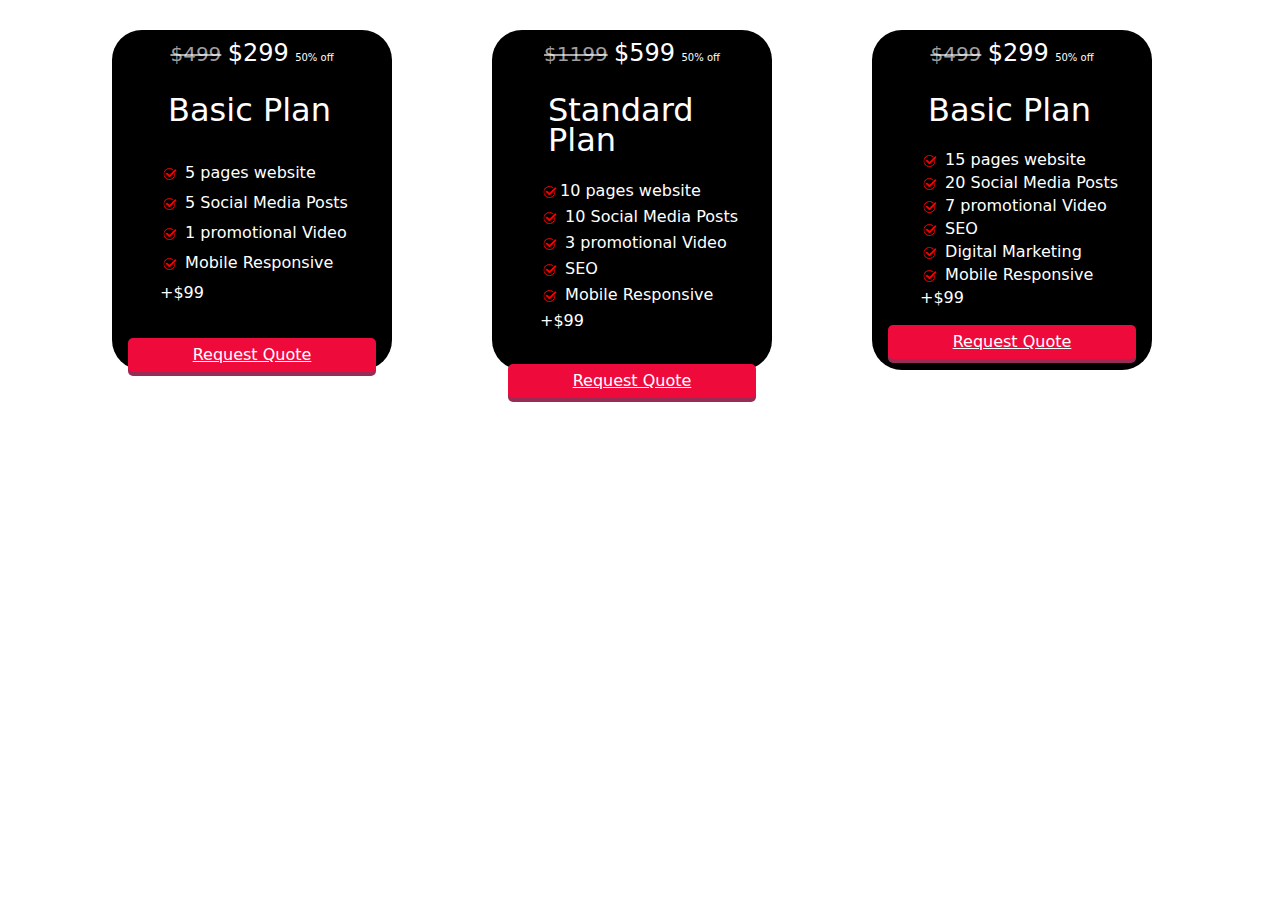
<file: card.html>
<!DOCTYPE html>
<html lang="en">
  <head>
    <meta charset="UTF-8">
    <meta name="viewport" content="width=device-width, initial-scale=1.0">
    <title>Document</title>
    <link rel="stylesheet" href="assets/css/bootstrap.css">

    <style>
        .PromotionPriceCard{
          margin-left: 100px;
          margin-top: 30px;
            width: 280px;
            height: 340px;
            background-color: black;
            border-radius: 30px;
        }
        .PromotionPriceCard h2, li{
            color: white;
            line-height: 30px;
        }
        .PromotionPriceCard .Price .offPrice{
            color: white;
            font-size: x-large;
        }
        .PromotionPriceCard .Price .offPercentage{
            color: white;
            font-size: x-small;
        }
        .PromotionPriceCard .Price .totalPrice{
            text-decoration: line-through;
            color: rgba(255, 255, 255, 0.635);
        }
        .PromotionPriceCard .Price p{
            text-align: center;
            padding-top: 5px;
            font-size: 20px;
        }
        .PromotionPriceCard .card-header{
            margin-left: 40px;
        }


        
.PromotionPriceCard .CustomBtn{
  position: relative;
  background-color: rgb(238, 11, 60);
  border-radius: 5px;
  box-shadow: rgb(152, 44, 84) 0px 4px 0px 0px;
  padding: 5px 10px 5px 10px;
  background-repeat: no-repeat;
  cursor: pointer;
  box-sizing: border-box;
  color: #fff;
  border: none;
  transition: all 0.3s ease-in-out;
  z-index: 1;
  overflow: hidden;
  display: block;
  text-align: center;
  margin-top: 30px;
}

.PromotionPriceCard .CustomBtn::before {
  content: "";
  background-color: rgb(248, 50, 93);
  width: 0;
  height: 100%;
  position: absolute;
  top: 0;
  left: 0;
  z-index: -1;
  transition: width 700ms ease-in-out;
  display: inline-block;
}

.PromotionPriceCard .CustomBtn:hover::before {
  width: 100%;
}
.PromotionPriceCard ul{
  list-style: none;
}
.PromotionPriceCard2 .card-header{
              margin-bottom: 0px;
            }
.PromotionPriceCard2 .card-body{
              padding-top: 6px;
            }
.PromotionPriceCard2 .card-body li{
              line-height: 26px;
            }
.PromotionPriceCard3 .card-header{
              margin-bottom: 0px;
            }
.PromotionPriceCard3 .card-body{
              padding-top: 6px;
            }
.PromotionPriceCard3 .card-body li{
              line-height: 23px;
            }
.PromotionPriceCard3 .card-body .CustomBtn{
              margin-top: 5px;
            }
    </style>
  </head>
  <body>
    <div class="container-fluid">
      <div class="d-flex flex-column">
        <div style="display: flex; flex-wrap: wrap; ">
          <div class="col-md-4  PromotionPriceCard">
            <div class="Price">
              <p><span class="totalPrice">$499</span> <span
                  class="offPrice">$299</span> <span class="offPercentage">50%
                  off</span></p>
            </div>
            <div class="card-header">
              <h2>Basic Plan</h2>
            </div>
            <div class="card-body">
              <ul>
                <li> <img src="assets/img/check.png" alt width="20px"> 5 pages
                  website</li>
                <li> <img src="assets/img/check.png" alt width="20px"> 5 Social
                  Media Posts</li>
                <li> <img src="assets/img/check.png" alt width="20px"> 1
                  promotional Video</li>
                <li> <img src="assets/img/check.png" alt width="20px"> Mobile
                  Responsive +$99</li>
              </ul>
              <a href="#" class="CustomBtn">Request Quote</a>
            </div>
          </div>

          <style>
            
          </style>

          <div class=" col-md-4 PromotionPriceCard PromotionPriceCard2">
            <div class="Price">
              <p><span class="totalPrice">$1199</span> <span
                  class="offPrice">$599</span> <span class="offPercentage">50%
                  off</span></p>
            </div>
            <div class="card-header">
              <h2>Standard Plan</h2>
            </div>
            <div class="card-body">
              <ul>
                <li> <img src="assets/img/check.png" alt width="20px">10 pages
                  website</li>
                <li> <img src="assets/img/check.png" alt width="20px"> 10
                  Social Media Posts</li>
                <li> <img src="assets/img/check.png" alt width="20px"> 3
                  promotional Video</li>

                <li> <img src="assets/img/check.png" alt width="20px"> SEO</li>
                <li> <img src="assets/img/check.png" alt width="20px"> Mobile
                  Responsive +$99</li>
              </ul>
              <a href="#" class="CustomBtn">Request Quote</a>
            </div>
          </div>

          <style>
          
        </style>

          <div class="col-md-4  PromotionPriceCard PromotionPriceCard3">
            <div class="Price">
              <p><span class="totalPrice">$499</span> <span
                  class="offPrice">$299</span> <span
                  class="offPercentage">50% off</span></p>
            </div>
            <div class="card-header">
              <h2>Basic Plan</h2>
            </div>
            <div class="card-body">
              <ul>
                <li> <img src="assets/img/check.png" alt width="20px"> 15
                  pages website</li>
                <li> <img src="assets/img/check.png" alt width="20px"> 20
                  Social Media Posts</li>
                <li> <img src="assets/img/check.png" alt width="20px"> 7
                  promotional Video</li>
                <li> <img src="assets/img/check.png" alt width="20px"> SEO</li>
                <li> <img src="assets/img/check.png" alt width="20px"> Digital
                  Marketing</li>
                <li> <img src="assets/img/check.png" alt width="20px"> Mobile
                  Responsive +$99</li>

              </ul>
              <a href="#" class="CustomBtn">Request Quote</a>
            </div>
          </div>

        </body>
      </html>
</file>
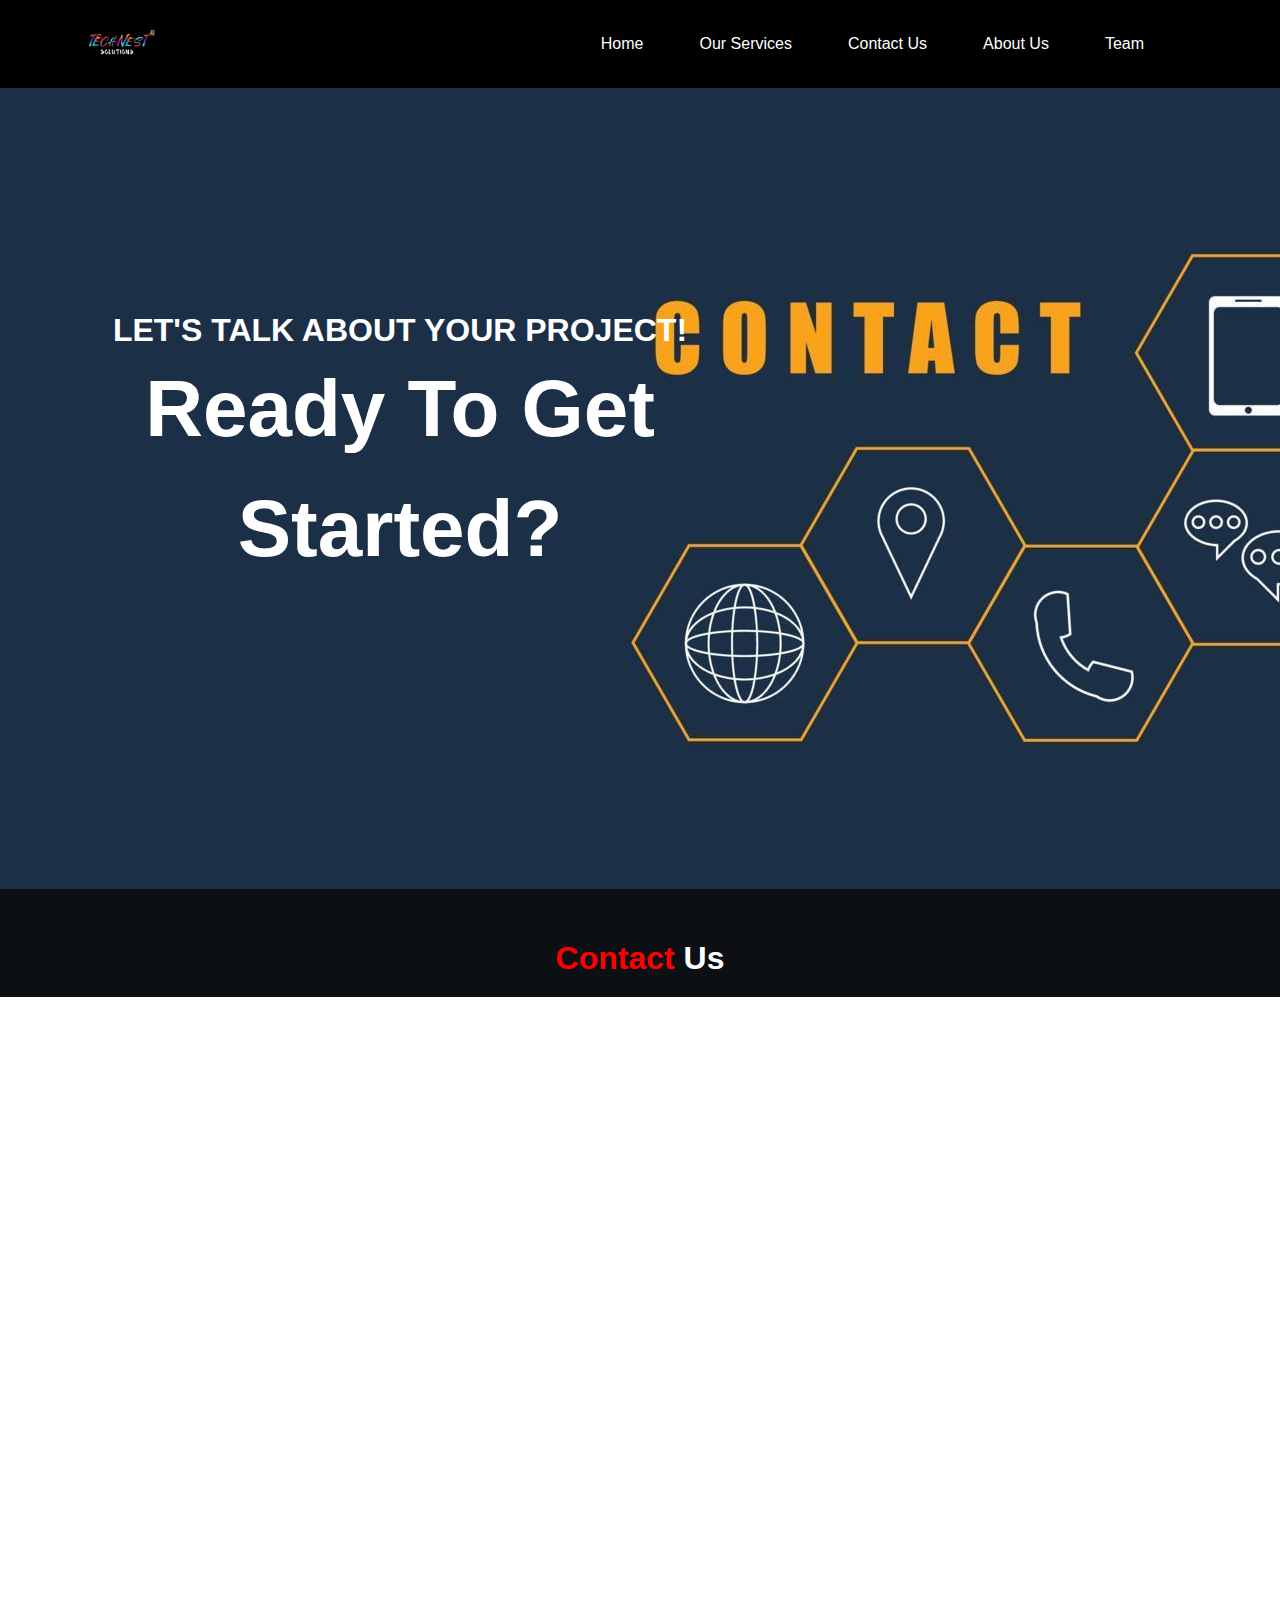
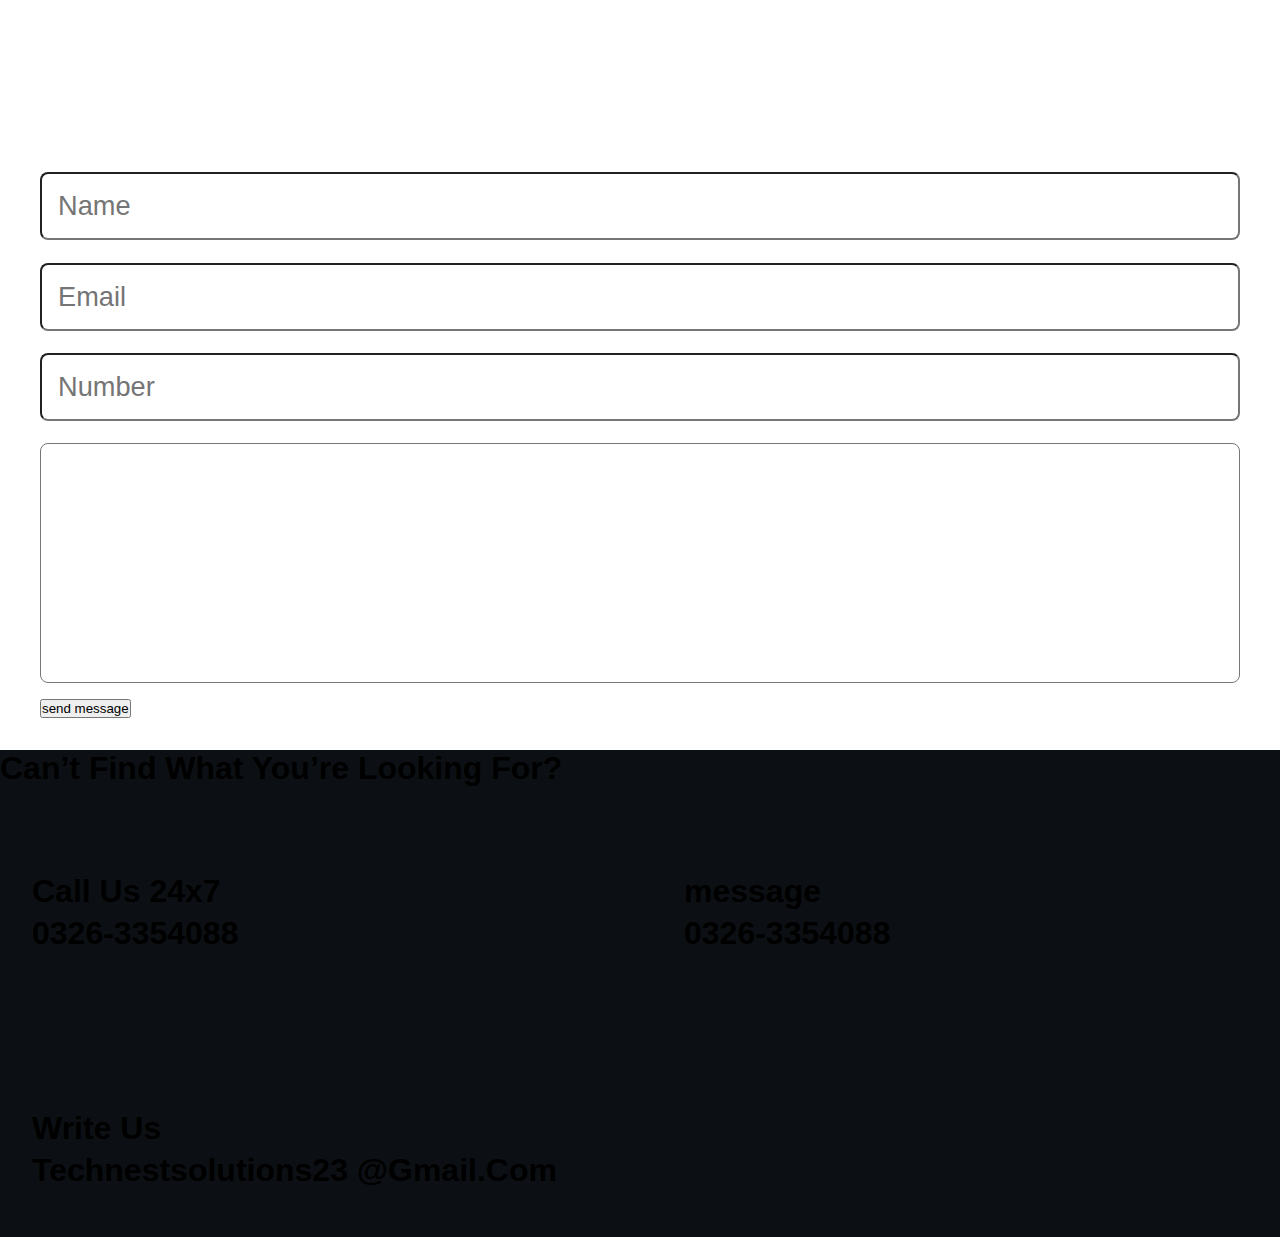
<file: new.html>
<!DOCTYPE html>
<html lang="en">
  <head>
    <meta charset="UTF-8" />
    <meta name="viewport" content="width=device-width, initial-scale=1.0" />
    <title>contact-us</title>
    <!-- <link rel="stylesheet" href="assets/css/bootstrap.css" /> -->
    <link rel="stylesheet" href="assets/css/home.css" />
    <link rel="stylesheet" href="new.css" />
  </head>
  <body>
    <header class="header" id="header">
      <nav class="nav container">
        <a href="index.html" class="nav__logo"
          ><img src="assets/img/logoFooter.png" width="80" alt="logo"
        /></a>
        <!-- <a href="index.html" class="nav__logo">Logo</a> -->

        <div class="nav__menu" id="nav-menu">
          <ul class="nav__list">
            <li class="nav__item">
              <a href="index.html" class="nav__link">
                <span>Home</span>
              </a>
            </li>

            <li class="nav__item">
              <a href="services.html" class="nav__link">
                <span>Our Services</span>
              </a>
            </li>

            <li class="nav__item">
              <a href="contact-us.html" class="nav__link">
                <span>Contact Us</span>
              </a>
            </li>

            <li class="nav__item">
              <a href="about.html" class="nav__link">
                <span>About Us</span>
              </a>
            </li>

            <li class="nav__item">
              <a href="team.html" class="nav__link">
                <span>Team</span>
              </a>
            </li>
          </ul>

          <div class="nav__close" id="nav-close">
            <i class="ri-close-large-line"></i>
          </div>

          <div class="nav__social">
            <a
              href="https://www.linkedin.com/"
              target="_blank"
              class="nav__social-link"
            >
              <i class="ri-linkedin-box-line"></i>
            </a>
          </div>
        </div>

        <div class="nav__toggle" id="nav-toggle">
          <i class="ri-menu-line"></i>
        </div>
      </nav>
    </header>

    <!-- home section start -->

    <style></style>
    <section class="home" id="home">
      <div class="content">
        <h3>LET'S TALK ABOUT YOUR PROJECT!</h3>
        <span>Ready To Get Started?</span>
      </div>
    </section>

    <section class="contact" id="contact">
      <h1 class="heading"><span>Contact </span>Us</h1>
      <div class="contact-data">
        <form action="">
          <input type="text" placeholder="Name" class="box" />
          <input type="email" placeholder="Email" class="box" />
          <input type="tel" placeholder="Number" class="box" />
          <textarea
            name=""
            class="box"
            placeholder="message"
            id=""
            cols="30"
            rows="10"
          >
          </textarea>

          <input type="submit" value="send message" class="btn" />
        </form>

        <div class="map">
          <iframe
            src="https://www.google.com/maps/embed?pb=!1m14!1m12!1m3!1d57684.240773111596!2d68.3474944!3d25.362432!2m3!1f0!2f0!3f0!3m2!1i1024!2i768!4f13.1!5e0!3m2!1sen!2s!4v1717288966198!5m2!1sen!2s"
            allowfullscreen=""
            loading="lazy"
            referrerpolicy="no-referrer-when-downgrade"
          ></iframe>
        </div>
      </div>
    </section>

    <section class="review" id="review">
      <h1 class="heading">Can’t Find What You’re <span>Looking </span>For?</h1>

      <div class="box-container">
        <div class="box">
          <div class="icons">
            <i class="fa-solid fa-phone-volume"></i>
          </div>
          <p>Call Us 24x7</p>

          <div class="user">
            <div class="user-info">
              <h3>0326-3354088</h3>
            </div>
          </div>
        </div>

        <div class="box">
          <div class="icons">
            <i class="fa-solid fa-message"></i>
          </div>
          <p>message</p>

          <div class="user">
            <div class="user-info">
              <h3>0326-3354088</h3>
            </div>
          </div>
        </div>

        <div class="box">
          <div class="icons">
            <i class="fa-solid fa-envelope"></i>
          </div>
          <p>Write Us</p>

          <div class="user">
            <div class="user-info">
              <h3>Technestsolutions23 @Gmail.Com</h3>
            </div>
          </div>
        </div>
      </div>
    </section>
  </body>
</html>
</file>
<file: assets/css/home.css>
* {
  margin: 0;
  padding: 0;
  box-sizing: border-box;
}

/*=============== GOOGLE FONTS ===============*/
@import url("https://fonts.googleapis.com/css2?family=Montserrat+Alternates:wght@400;500&display=swap");

/*=============== VARIABLES CSS ===============*/
:root {
  --header-height: 3.5rem;

  /*========== Colors ==========*/
  /*Color mode HSL(hue, saturation, lightness)*/
  --white-color: hsl(0, 0%, 100%);
  --black-color: hsl(0, 0%, 0%);
  --back-color: #0C1014;
  --btn-background: #FF2759;

  /*========== Font and typography ==========*/
  /*.5rem = 8px | 1rem = 16px ...*/
  --body-font: "Montserrat Alternates", sans-serif;
  --h1-font-size: 1.5rem;
  --normal-font-size: .938rem;

  /*========== Font weight ==========*/
  --font-regular: 400;
  --font-medium: 500;

  /*========== z index ==========*/
  --z-tooltip: 10;
  --z-fixed: 100;
}

/*========== Responsive typography ==========*/
@media screen and (min-width: 1150px) {
  :root {
      --normal-font-size: 1rem;
  }
}

/*=============== BASE ===============*/
* {
  box-sizing: border-box;
  padding: 0;
  margin: 0;
}

html {
  scroll-behavior: smooth;
}

body {
  font-family: var(--body-font);
  font-size: var(--normal-font-size);
  background-color: var(--back-color);
}

ul {
  list-style: none;
}

a {
  text-decoration: none;
}

/*=============== REUSABLE CSS CLASSES ===============*/
.container {
  max-width: 1120px;
  margin-inline: 1.5rem;
}

/*=============== HEADER & NAV ===============*/
.header {
  position: fixed;
  width: 100%;
  top: 0;
  left: 0;
  background-color: var(--black-color);
  z-index: var(--z-fixed);
}

.nav {
  position: relative;
  height: var(--header-height);
  display: flex;
  justify-content: space-between;
  align-items: center;
}

.nav__logo {
  color: var(--white-color);
  font-weight: var(--font-medium);
}

.nav__close,
.nav__toggle {
  display: flex;
  color: var(--white-color);
  font-size: 1.5rem;
  cursor: pointer;
}

/* Navigation for mobile devices */
@media screen and (max-width: 1150px) {
  .nav__menu {
      position: fixed;
      left: -100%;
      top: 0;
      background-color: var(--black-color);
      width: 100%;
      height: 100%;
      padding: 6rem 3.5rem 4.5rem;
      display: flex;
      flex-direction: column;
      justify-content: space-between;
      transition: left .4s;
  }

  .nav__item {
      transform: translateX(-150px);
      visibility: hidden;
      transition: transform .4s ease-out, visibility .4s;
  }

  .nav__item:nth-child(1) {
      transition-delay: .1s;
  }

  .nav__item:nth-child(2) {
      transition-delay: .2s;
  }

  .nav__item:nth-child(3) {
      transition-delay: .3s;
  }

  .nav__item:nth-child(4) {
      transition-delay: .4s;
  }

  .nav__item:nth-child(5) {
      transition-delay: .5s;
  }
}

.nav__list,
.nav__social {
  display: flex;
}

.nav__list {
  flex-direction: column;
  row-gap: 3rem;
}

.nav__link {
  position: relative;
  color: var(--white-color);
  font-size: var(--h1-font-size);
  font-weight: var(--font-medium);
  display: inline-flex;
  align-items: center;
  transition: opacity .4s;
}

.nav__link span {
  position: relative;
  transition: margin .4s;
}

.nav__link span::after {
  content: "";
  position: absolute;
  left: 0;
  bottom: -6px;
  width: 0;
  height: 2px;
  background-color: var(--white-color);
  transition: width .4s ease-out;
}

/* Animation link on hover */
.nav__link:hover span {
  margin-left: 2.5rem;
  color: red;
}

.nav__link:hover span::after {
  width: 100%;
}

/* Sibling fade animation */
.nav__list:has(.nav__link:hover) .nav__link:not(:hover) {
  opacity: .4;
}

.nav__close {
  position: absolute;
  top: 1rem;
  right: 1.5rem;
}

.nav__social {
  column-gap: 1rem;
}

.nav__social-link {
  color: var(--white-color);
  font-size: 1.5rem;
  transition: transform .4s;
}

.nav__social-link:hover {
  transform: translateY(-.25rem);
}

/* Show menu */
.show-menu {
  left: 0;
}

/* Animation link when displaying menu */
.show-menu .nav__item {
  visibility: visible;
  transform: translateX(0);
}

/*=============== BREAKPOINTS ===============*/
/* For large devices */
@media screen and (min-width: 1150px) {
  .container {
      margin-inline: auto;
  }

  .nav {
      height: calc(var(--header-height) + 2rem);
  }

  .nav__toggle,
  .nav__close {
      display: none;
  }

  .nav__link {
      font-size: var(--normal-font-size);
  }

  .nav__list {
      flex-direction: row;
      column-gap: 3.5rem;
  }

  .nav__menu {
      display: flex;
      align-items: center;
      column-gap: 3.5rem;
  }
}

/*===============   MAIN  ===============*/

.main-section .main-section-content {
  margin-top: 150px;
  /* margin: auto; */
  text-align: center;

}

.main-section .main-section-content h1 {
  width: 70%;
  margin: 0 auto;
  text-align: center;
  text-shadow: 5px 2px 4px rgba(255, 0, 0, 0.879);
  color: var(--white-color);
  font-weight: 700;
}

.main-section .main-section-content p {
  color: var(--white-color);
  font-weight: 800;
  text-align: center;
  width: 75%;
  margin: 0 auto;
  line-height: 30px;
  margin-top: 30px;


}

.first-section {
  margin-top: 60px;
}

.first-section .first-section-heading h4 {
  color: var(--white-color);
  font-weight: 900;
  margin: 0 auto;
  text-align: center;
  text-shadow: 5px 5px 4px rgba(255, 0, 0, 0.826);
}

.first-section .first-section-content p {
  color: var(--white-color);
  text-align: justify;
  margin-top: 30px;
  padding-left: 20px;
  line-height: 40px;
  margin-left: 30px;
  font-size: 20px;
}

.first-section-image img {

  background-color: var(--back-color);
  border: none;
  border-radius: 400px;
  width: 500px;
  height: 300px;
  margin: 0 auto;
  padding-left: 100px;
  display: block;
  margin-top: 20px;
 text-align: center;
}

/*=============== SERVICES SECTION ===============*/

.second-section .services-content, .third-section .our-mission-content {
  text-align: center;
  padding-top: 100px;
  padding-bottom: 30px;

}

.second-section .services-content p {
  line-height: 30px;
  width: 80%;
  text-align: center;
  margin-left: 10%;
  margin-top: 20px;
  color: var(--white-color);
  text-align: justify;
}

.second-section .services-content h2, .third-section .our-mission-content h1 {
  color: var(--white-color);
  font-size: 45px;
  background-color: red;
  display: inline-block;
  padding: 1px 5px 1px 5px;
  border-radius: 10px;
}



.services-card-1, .services-card-2, .services-card-3, .services-card-4, .services-card-5, .services-card-6 {
  margin-bottom: 50px;

}

.services-card-link {
  color: var(--back-color);
}

.services-image {
  height: 30vh;
  border-top-left-radius: 20px;
  border-top-right-radius: 20px;
}

.services-card-1 .card-body, .services-card-2 .card-body, .services-card-3 .card-body, .services-card-4 .card-body, .services-card-6 .card-body {
  height: 40vh;
}
.services-card-5 .card-body{
  height: 37.5vh;
}
.services-card-1 .card, .services-card-2 .card,.services-card-3 .card, .services-card-4 .card, .services-card-5 .card, .services-card-6 .card  {
  transition: transform 0.1s ease;
  border-radius: 20px;
}
.services-card-1 .card img, .services-card-2 .card img,.services-card-3 .card img, .services-card-4 .card img, .services-card-5 .card img, .services-card-6 .card- img{
  border-radius: 25px;
}
.services-card-1 .card:hover, .services-card-2 .card:hover,.services-card-3 .card:hover, .services-card-4 .card:hover, .services-card-5 .card:hover, .services-card-6 .card:hover{
  transform: scale(1.02);
  box-shadow: 10px 5px 10px  rgba(255, 0, 0, 1);
}

.container-fluid-services{
  margin-left: 80px;
}
.services-cards .container-fluid-services .homeServicesBtn1{
  margin-top: 65px !important;
}
.services-cards .container-fluid-services .homeServicesBtn2,.services-cards .container-fluid-services .homeServicesBtn3,.services-cards .container-fluid-services .homeServicesBtn4{
  margin-top: 43px !important;
}
.services-cards .container-fluid-services .homeServicesBtn5{
  margin-top: 28px !important;
}
.services-cards .container-fluid-services .homeServicesBtn6{
  margin-top: 20px !important;
}
/*=============== Price Card Start ===============*/
.PromotionPriceCard{
  margin-left: 100px;
  margin-top: 30px;
    width: 280px;
    height: 340px;
    background-color: rgb(255, 255, 255);
    border-radius: 30px;
}
.PromotionPriceCard h2 li{
    color: rgb(0, 0, 0);
    line-height: 30px;
    background-color: #fff !important;
}
.PromotionPriceCard .Price .offPrice{
    color: rgb(0, 0, 0);
    font-size: x-large;
}
.PromotionPriceCard .Price .offPercentage{
    color: rgb(0, 0, 0);
    font-size: x-small;
}
.PromotionPriceCard .Price .totalPrice{
    text-decoration: line-through;
    /* color: rgb(254, 254, 254); */
}
.PromotionPriceCard .Price p{
    text-align: center;
    padding-top: 5px;
    font-size: 20px;
}
.PromotionPriceCard .card-header{
    margin-left: 40px;
   background-color: #fff;
   border-bottom: none;
}




.PromotionPriceCard .CustomBtn,.services-cards .container-fluid-services .CustomBtn{
position: relative;
background-color: rgb(238, 11, 60);
border-radius: 5px;
box-shadow: rgb(152, 44, 84) 0px 4px 0px 0px;
padding: 5px 10px 5px 10px;
background-repeat: no-repeat;
cursor: pointer;
box-sizing: border-box;
color: #fff;
border: none;
transition: all 0.3s ease-in-out;
z-index: 1;
overflow: hidden;
display: block;
text-align: center;
margin-top: 30px;
}
.PromotionPriceCard .PromotionPriceBasicBtn{
  margin-top: 55px;
}
.PromotionPriceCard .PromotionPricePremiumBtn{
  margin-top: 22px !important;
}
.PromotionPriceCard .CustomBtn::before, .services-cards .container-fluid-services .CustomBtn::before  {
content: "";
background-color: rgb(248, 50, 93);
width: 0;
height: 100%;
position: absolute;
top: 0;
left: 0;
z-index: -1;
transition: width 700ms ease-in-out;
display: inline-block;
}

.PromotionPriceCard .CustomBtn:hover::before,.services-cards .container-fluid-services .CustomBtn:hover::before  {
width: 100%;
}
.PromotionPriceCard ul{
list-style: none;
}
.PromotionPriceCard2 .card-header{
      margin-bottom: 0px;
    }
.PromotionPriceCard2 .card-body{
      padding-top: 6px;
    }
.PromotionPriceCard2 .card-body li{
      line-height: 26px;
    }
.PromotionPriceCard3 .card-header{
      margin-bottom: 0px;
    }
.PromotionPriceCard3 .card-body{
      padding-top: 6px;
    }
.PromotionPriceCard3 .card-body li{
      line-height: 23px;
    }
.PromotionPriceCard3 .card-body .CustomBtn{
      margin-top: 5px;
    }
/*=============== Price Card End ===============*/
/*=============== Scroller Section START ===============*/
/* .Scroller-section {
  max-width: 100% !important;
  overflow: hidden !important;

}

.Scroller-section .scroller-heading h2 {
  color: var(--white-color);
  text-align: center;
  margin-top: 50px;
  margin-bottom: 50px;
}


.intro {
  position: absolute;
  bottom: 0;
  left: 0;
  padding: 20px;
}

.intro h5 {
  margin: 0;
}

.intro p {
  margin-top: 5px;
}

.wrapper {
  width: 100%;
  position: relative;
}

.wrapper span {
  top: 50%;
  height: 50px;
  cursor: pointer;
  font-size: 1.25rem;
  position: absolute;
  text-align: center;
  line-height: 50px;
  color: white;
  background: #444;
  box-shadow: 0 3px 6px rgba(0, 0, 0, 0.23);
  transform: translateY(-50%);
  transition: transform 0.1s linear;
  z-index: 9;
}

.wrapper span:active {
  transform: translateY(-50%) scale(0.85);
}

.wrapper span:first-child {
  left: 3px;
}

.wrapper span:last-child {
  right: 3px;
}

.wrapper .carousel {
  display: grid;
  grid-auto-flow: column;
  grid-auto-columns: calc((100% / 3) - 12px);
  overflow-x: auto;
  scroll-snap-type: x mandatory;
  gap: 16px;
  scroll-behavior: smooth;
  scrollbar-width: none;
}

.carousel::-webkit-scrollbar {
  display: none;
}

.carousel.no-transition {
  scroll-behavior: auto;
}

.carousel.dragging {
  scroll-snap-type: none;
  scroll-behavior: auto;
}

.carousel .card {
  scroll-snap-align: start;
  list-style: none;
  cursor: pointer;
  flex-direction: column;
  border-radius: 0px;
}

.carousel .card .img {
  background: #8b53ff;
  height: 148px;
  width: 148px;
  border-radius: 50%;
}

.card-image {
  height: 60vh;
}

.slider-img-btn {
  width: 100%;
  border-radius: 0;
  border: 1px solid #444;
  outline: none;
  font-size: large;
  color: white;
  background-color: #444;
  padding: 15px;
}

@media screen and (max-width: 900px) {
  .wrapper .carousel {
    grid-auto-columns: calc((100% / 2) - 9px);
  }
}

@media screen and (max-width: 600px) {
  .wrapper .carousel {
    grid-auto-columns: 100%;
  }
} */

/*=============== Scroller Section END ===============*/

/*=============== WHY CHOOSE US SECTION ===============*/
.why-choose-us-section {
  margin-top: 70px;
}

.why-choose-us-section .why-choose-us-heading h1 {
  text-align: center;
  margin-bottom: 40px;
  color: var(--white-color);

}

.why-choose-us-section .why-choose-us-content {
  width: 70%;
  margin: 0 auto;
  color: var(--white-color);
  text-align: justify;
}

/*=============== WHY CHOOSE US SECTION ===============*/
.benefits-section .benefits-heading h1 {
  text-align: center;
  color: var(--white-color);
  margin-top: 50px;
  margin-bottom: 50px;
}

.benefits-card-1 .card {
  display: block;
}

.benefits-section .benefits-card-1 {
  margin-bottom: 50px;

}

.benefits-section .benefits-card-1 .card1 {
  position: relative;
  min-width: 0;
  word-wrap: break-word;
  background-color: #fff;
  background-clip: border-box;
  border: 1px solid rgba(0, 0, 0, .125);
  border-radius: 2.25rem;
  width: 21rem;
  height: 65vh;
  margin: 0 auto;
  text-align: center;
}

.benefits-card-1 .benefits-card-upper {
  display: flex;
}

.benefits-card-1 .benefits-card-upper h5 {
  text-align: center;
  margin-top: 50px;
}

.benefits-card-1 .benefits-card-lower .card1-text {
  margin-left: 20px;
  margin-right: 20px;
  text-align: justify;
}


.benefits-section .benefits-card-1 .card1 .card1-text {
  margin-top: 30px;
  padding-right: 10px;
}

/*=============== LAST SECTION START ===============*/
.last-section{
  width: 100%;
}
.last-section .last-section-content a {
  display: block !important;
  background: white;
  padding: 15px 20px;
  border-radius: 4px;
  font-weight: bold;
  width: 135px;
  margin: 0 auto;
  text-align: center;
  margin-top: 50px;
  color: var(--black-color);
}

.last-section .last-section-content h1 {
  color: white;
  margin: 0 auto;
  text-align: center;
}

/*=============== LAST SECTION END ===============*/
/*=============== FOOTER SECTION ===============*/
footer {
    
    padding-top: 50px;
    height: 60vh;
    max-width: 100% !important;
    overflow: hidden !important;
    border-top: 2px solid white;
}
@media (max-width: 770px) {
    footer {
        width: 100% !important;
        height: 95vh;
        
    }
    footer .footer-links{
        text-align: center;
    }
}
footer .footer-address img{
  width: 130px;
  height: 150px;
  object-fit: cover;
}
footer .footer-content {
    max-width: 100%;
    overflow: hidden !important;
}

footer .footer-address {
    padding-left: 30px;
    text-align: center;
}

footer .footer-links h3, footer .footer-about h3 {
    margin-bottom: 50px;
    cursor: default;
}
footer .footer-links p{
  display: block;
  margin-left: 100px;
  line-height: 50px;
  /* text-align: center; */
}

footer .footer-address p, footer .footer-links p, footer .footer-about p {
    color: var(--white-color);
    cursor: default;
    /* margin-bottom: 40px; */
}

footer .footer-address i, footer .footer-links i, footer .footer-about i {
    color: var(--white-color);
    font-size: 30px;
    padding-right: 20px;
}

footer .footer-links h3, footer .footer-about h3 {
    text-align: center;
    color: var(--white-color);
}

footer .footer-about {
    text-align: center;
}

.third-section h1,
.third-section p {
    opacity: 0;
}

.third-section h1,
.third-section p {
    transition: transform 0.5s ease, opacity 0.5s ease;
}

@media screen and (max-width: 1150px) {
  footer{
    width: 200% !important;
    max-width: 10000px;
    overflow-x: auto;
  }
}



/* team */
.team-content .team-section1 h1{
  margin: 120px 0px 20px 0px;
  text-align: center;
  color: white;
  background-color: red;
  display: inline-block;
  padding: 1px 5px 1px 5px;
  border-radius: 10px;
  text-align: center;
}
.team-content .team-section1 p{
  text-align: center;
  color: white;
}
.team-content .team-section1, .team-content .team-section2{
  text-align: center;
}
.team-content .team-section2 h1, .crew-team .crew-team-heading h1{
  color: white;
  margin-top: 70px;
  background-color: red;
  display: inline-block;
  padding: 1px 5px 1px 5px;
  border-radius: 10px;
  text-align: center;
}
.team-content .crew-team-heading{
  text-align: center;
}
.team-content .team-section2 p{
  text-align: center;
  color: white;
  margin-top: 20px;
  max-width: 70%;
  margin: 0 auto;
  
}
.core-team{
  margin-top: 80px;
}
.core-team .core-team-detail{
  color: white;
  text-align: center;
  margin-top: 10px;
}
.crew-team .crew-team-content {
  margin-top: 20px;
  position: relative;
  transition: background-color 0.3s ease;
}

.crew-team .crew-team-content h3 {
  margin: 0 auto;
  text-align: center;
  background-color: red;
  padding: 0px 98px 0px 98px;
  border-radius: 20px;
  margin-left: 20px;
  width: 361px; 
  height: 70px;
  margin-bottom: 5px;
}
.crew-team .crew-team-content .fourthMember,.crew-team .crew-team-content .sixthMember{
  padding-top: 15px;
}

.crew-team .crew-team-content img {
  border-radius: 20px;
}

.crew-team-content:hover h3 { 
  opacity: 0;
  transition: opacity 0.3s ease; 
}

.crew-team-content .team-member-role { 
  position: absolute;
  bottom: 0;
  left: 0;
  width: 100%;
  background-color: rgba(0, 0, 0);
  color: white;
  padding: 10px;
  display: none;
}

.crew-team-content:hover .team-member-role { 
  display: block;
  border-radius: 0 0 18px 18px;
}
.crew-team-content .img-thumbnail, .core-team .img-thumbnail{
  width: 400px;
  height: 400px;
  object-fit: cover;
}

.core-team .row .col-sm-4, .crew-team .row .col-sm-4 {
  transition: transform 0.1s ease;
}

.core-team .row .col-sm-4:hover, .crew-team .row .col-sm-4:hover {
  transform: scale(1.02);
}

/*=============== SERVICES START ===============*/

.services-file .services-heading h1{
  margin: 120px 0px 80px 0px;
  text-align: center;
  color: white;
  font-size: 50px;
  cursor: default;
  background-color: red;
  display: inline-block;
  padding: 1px 5px 1px 5px;
  border-radius: 10px;
  text-align: center;
}
.services-file .custom-card .card-title{
  color: black;
}
.custom-card {
  width: 20rem;
  height: 410px;
  overflow: hidden;
  margin: 0 auto;
  margin-bottom: 40px;
  align-items: center;
  border-radius: 1.25rem;
}
.custom-card .card-img-overlay{
  position: relative;
  bottom: 0;
  text-align: center;
}
.card-img-overlay .btn-primary {
  background-color: red;
  border: none;
}
.services-file .services-card img{
  width: 250px;
    height: 250px;
    object-fit: cover;
}
.services-card .dataAnalystBtn{
  margin-top: 24px;
}

.services-card .DataVisualizationBtn,.services-card .GraphicDesignBtn,.services-card .UIUXdesignBtn,.services-card .ContentWritingBtn,.services-card .DigitalMarketingBtn,.services-card .PythonAutomationBtn,.services-card .WebDevelopmentBtn,.services-card .SeoBtn,.services-card .WebScrappingBtn,.services-card .VideoEditingBtn,.services-card .PhotoEditingBtn{
  margin-top: 24px;
}

.services-card .custom-card, .PromotionPriceCard{
  transition: transform 0.1s ease;
}
.services-card .custom-card:hover,.PromotionPriceCard:hover{
  transform: scale(1.02);
  box-shadow: 10px 5px 10px  rgba(255, 0, 0, 1);
}

.services-card .CustomBtn{
  position: relative;
  background-color: rgb(230, 34, 77);
  border-radius: 5px;
  box-shadow: rgb(152, 44, 84) 0px 4px 0px 0px;
  padding: 5px 15px 15px 15px;
  background-repeat: no-repeat;
  cursor: pointer;
  box-sizing: border-box;
  width: 154px;
  height: 39px;
  color: #fff;
  border: none;
  font-size: 20px;
  transition: all 0.3s ease-in-out;
  z-index: 1;
  overflow: hidden;
  text-align: center !important;
}

.services-card .CustomBtn::before{
  content: "";
  background-color: rgb(248, 50, 93);
  width: 0;
  height: 100%;
  position: absolute;
  top: 0;
  left: 0;
  z-index: -1;
  transition: width 700ms ease-in-out;
  display: inline-block;
}

.services-card .CustomBtn:hover::before{
  width: 100%;
}

/*=============== SERVICES END ===============*/
/* About Us */
.about_us {
  margin-top: 5vh;
  text-align: center;
  display: flex;
  flex-direction: column;
  align-items: center;
}

.about_content {
  margin-bottom: 2rem;
  text-align: center;
  max-width: 100vh;
}

.about_content p {
  padding: 2rem 0;
  line-height: 1.5;
  font-size: 1.6rem;
  text-align: justify;
  animation: fadeUp 5s ease-out forwards;
}

.about_img img {
  width: 550px;
  height: auto;
  border-radius: 21px 21px 21px 21px;
  -moz-border-radius: 21px 21px 21px 21px;
  -webkit-border-radius: 21px 21px 21px 21px;
  border: 10px double #ff0000;
  box-shadow: 20px 15px 27px -14px rgba(255, 0, 0, 1);
  animation: fadeUp 2s ease-out forwards;
  animation-delay: 150ms;
  opacity: 0;
}

/* Mission & Vision */
.mission {
  display: flex;
  flex-direction: row;
  align-items: center;
  gap: 2rem;
}

.content {
  max-width: 90%;
  text-align: center;
  animation: fadeUp 5s ease-out forwards;

}

.content p {
  padding: 2rem 0;
  line-height: 1.5;
  font-size: 1.6rem;
  text-align: justify;
}

.mission_img img {
  width: 550px;
  height: auto;
  border-radius: 75px 13px 177px 0px;
  -moz-border-radius: 75px 13px 177px 0px;
  -webkit-border-radius: 75px 13px 177px 0px;
  border: 10px double #ff0000;
  box-shadow: 20px 15px 27px -14px rgba(255, 0, 0, 1);
  animation: fadeUp 6s ease-out forwards;
  animation-delay: 150ms;
  opacity: 0;
}

/* Our Values */
.our_values {
  display: flex;
  flex-direction: row;
  align-items: center;
  gap: 2rem;
}

.values_img img {
  width: 550px;
  height: auto;
  border-radius: 13px 75px 0px 177px;
  -moz-border-radius: 13px 75px 0px 177px;
  -webkit-border-radius: 13px 75px 0px 177px;
  border: 10px double #ff0000;
  box-shadow: 20px 15px 27px -14px rgba(255, 0, 0, 1);
  animation: fadeUp 8s ease-out forwards;
  animation-delay: 150ms;
  opacity: 0;
}

@keyframes fadeUp {
  0% {
      opacity: 0;
      transform: translateY(20px);
  }

  100% {
      opacity: 1;
      transform: translateY(0);
  }
}

/* Responsive Design */
/* @media (max-width: 1200px) {
  section {
      padding: 4rem;
  }

  h2 span {
      font-size: 35px;
  }
} */

/* @media (max-width: 1100px) {
  .mission, .our_values {
      flex-direction: column;
  }

  .mission h2 {
      padding-top: 5.25rem;
  }
} */

/* @media (max-width: 992px) {
  section {
      padding: 3rem;
  }

  h2 span {
      font-size: 30px;
  }

  .about_content p, .content p {
      font-size: 1.4rem;
  }
} */

/* @media (max-width: 768px) {
  section {
      padding: 2.5rem;
  }

  h2 span {
      font-size: 25px;
  }

  .about_content p, .content p {
      font-size: 1.2rem;
  }

  .about_img img, .mission_img img, .values_img img {
      width: 100%;
  }
} */

/* @media (max-width: 576px) {
  section {
      padding: 2rem;
  }

  h2 span {
      font-size: 20px;
  }

  .about_content p, .content p {
      font-size: 1rem;
  }
} */

/*=============== Responsiveness ===============*/
@media(max-width:475px){
  .nav__toggle{
    margin-right: 35px;
    margin-bottom: 20px;
  }
  .main-section .main-section-content h1 {
    margin-top: -75px;
  }
  .first-section .first-section-heading h4{
    margin-top: 0px;
    margin-left: 10px;
    margin-right: 10px;
  }
  .first-section .first-section-content p{
    font-size: 14px;
    text-align: justify;
    line-height: 18px;
    /* padding-left: 10px !important; */
    /* padding-right: 10px !important; */
    /* margin-left: 0px !important; */
    /* line-height: 20px; */
    /* font-weight: 300; */
    /* justify-content: none; */
    /* width: 100%; */
  }
  .first-section-image img{
    margin-left: 0px;
    padding-left: 0px;
    text-align: center;
    align-items: center;
    width: 250px;
    margin-left: 70px;
  }
  .second-section .services-content{
    padding-top: 5px;
  }
  .second-section .services-content h2{
    font-size: 24px;
    margin-top: 20px;
  }
  .second-section .services-content p{
    margin-left: 0px;
    margin-right: 0px;
    width: 90%;
    font-size: 12px;
    margin-left: 10px;
    line-height: 18px;
    font-weight: 300;
  }
  .container-fluid-services{
    margin-left: 30px;
  }
  .services-card-1, .services-card-2, .services-card-3, .services-card-4, .services-card-5, .services-card-6{
    /* height: 50vh; */
    margin-left: 25px;
  }
  .services-card-1 .card-body, .services-card-2 .card-body, .services-card-3 .card-body, .services-card-4 .card-body, .services-card-5 .card-body{
    height: 25vh;
    margin-bottom: 0px;
  }
  .services-card-6 .card-body{
    height: 28vh;
  }
  .services-cards .container-fluid-services .homeServicesBtn1{
    margin-top: 0px !important;
  }
  .services-cards .container-fluid-services .homeServicesBtn2{
    margin-top: 50px !important;
  }
  .services-cards .container-fluid-services .homeServicesBtn3{
    margin-top: 0px !important;
  }
  .services-cards .container-fluid-services .homeServicesBtn2, .services-cards .container-fluid-services .homeServicesBtn3, .services-cards .container-fluid-services .homeServicesBtn4, .services-cards .container-fluid-services .homeServicesBtn5{
    margin-top: 0px !important;
  }
  .price .PriceTag{
    margin-top: 0px;
    margin-bottom: 0px;
    font-size: 24px;
  }
  .PromotionPriceCard{
    margin-left: 45px;
  }
  .why-choose-us-section .why-choose-us-content{
    width: 90%;
  }.services-file .services-heading h1
  .why-choose-us-section .why-choose-us-content{
    font-size: 12px ;
    line-height: 14px;
  }
  .benefits-section .benefits-heading h1{
    margin-top: 20px;
    margin-bottom: 20px;
  }
  .benefits-section .benefits-card-1 .card1{
    height: 50vh;
  }
  .services-image{
    height: 25vh;

  }
  .last-section .last-section-content a{
    margin-top: 20px;
    padding: 10px 15px;
  }
  footer{
    margin-top: 10px !important;
    height: 75vh;
    padding-top: 10px;
  }
  footer .footer-links p{
    margin-top: 0px;
    margin-left: 10px;
    line-height: 30px;
  }
  footer .footer-address i, footer .footer-links i, footer .footer-about i{
    font-size: 15px;
  }
  footer .footer-links h3, footer .footer-about h3{
    margin-bottom: 20px;
    color: #ff0000;
  }

  /* Team Page */
  .team-content .team-section2 h1, .crew-team .crew-team-heading h1{
    margin-top: 30px;
  }
  .team-content .team-section2 p{
    max-width: 90%;
    text-align: justify;
    font-size: 12px;
  }
  .core-team{
    margin-top: 30px;
  }
  .crew-team .crew-team-content h3{
    margin-left: 5px;
    height: 30px;
    /* width: 359px; */
    font-size: 18px;
  }
  /* Services Page  */
  .services-file .services-heading{
    text-align: center;
  }
  .services-file .services-heading h1{
    font-size: 24px;
    margin: 80px 0px 20px 0px;
  }
}

@media(min-width:1400px){
  /* .nav__logo{
    width: 135px ;
    height: 100px;
    object-fit: cover;
  } */
  .first-section .first-section-content p{
    margin-left: 100px;
    padding-top: 10px;
  }
  .second-section .services-content p{
    font-size: 20px;
  }
  .services-cards{
    margin-left: 100px;
  }
  
element {
  width: 18rem;

}
.services-card-1 .card, .services-card-2 .card, .services-card-3 .card, .services-card-4 .card, .services-card-5 .card, .services-card-6 .card{
  width: 22rem !important;
}
.services-card-1 .card, .services-card-2 .card, .services-card-3 .card, .services-card-4 .card, .services-card-5 .card, .services-card-6 .card{
  height: 50vh;
  /* width: 20rem !important; */
}
.services-cards .container-fluid-services .homeServicesBtn1, .services-cards .container-fluid-services .homeServicesBtn2, .services-cards .container-fluid-services .homeServicesBtn3 {
  margin-top: 60px !important;
}
.services-cards .container-fluid-services .homeServicesBtn4,  .services-cards .container-fluid-services .homeServicesBtn6 {
  margin-top: 60px !important;
}
.services-cards .container-fluid-services .homeServicesBtn5{
  margin-top: 30px !important;
}

.homeServicesBtn5 {
  margin-bottom: 0px;
  margin-top: 0px !important;
}
.PromotionPriceCard{
  margin-left: 100px;
  width: 300px;
}
.PromotionPriceCards{
  margin-left: 80px;
}
.why-choose-us-section .why-choose-us-heading h1{
  margin-left: 150px;
}
.why-choose-us-section .why-choose-us-content{
  margin-left: 250px !important;
}
.benefits-cards{
  margin-left: 70px;
}
.benefits-section{
  /* margin-left: 1; */
  margin-right: 100px;
}
.benefits-section .benefits-card-1 .card1{
  height: 45vh !important;
}
.services-image{
  height: 20vh;
}
footer{
  height: 45vh;
}
footer .footer-address{
  margin-left: 80px;
}
footer .footer-about{
  width: 300px;
}

/* servicesPage */
.services-file{
  margin-left: 50px;
}

/* contactUS */
.home{
  margin: 50px 0px 0px 50px;
}
.contact{

}
/* team */

.core-team{
  margin-left: 120px;
  margin-right: 80px;
}
.crew-team .crew-team-cards{
  margin-left: 100px;
  margin-right: 10px;
}

}
</file>
<file: new.css>
.home{
    color: white;
    display: flex;
    align-items: center;
    min-height: 100vh;
    background: url(assets/img/im1.jpg) no-repeat 100%;
    background: cover;
    /* width: 100rem; */
    background-position:center ;
}

.home .content{
    max-width: 50rem;
    align-items: center;
}

.home .content h3{
    font-size: 2rem;
    color: var(--white);
}

.home .content span{
    font-size: 5rem;
    color: var(--red);
    padding: 1rem 0;
    font-weight: 600;
    line-height: 1.5;
}

/* Home section end */

/* contact section start */
.contact .heading{
    text-align: center;
    margin-top: 40px;
    margin-bottom: 20px;
    color: white;
}
.contact .heading span{
    color: red;
}
.contact .contact-data{
    background-color: white;
    display: flex;
    flex-wrap: wrap-reverse;
    gap: 1.5rem;
    align-items: center;
}

.contact .contact-data form{
    flex: 1 1 40rem;
    padding: 2rem 2.5rem;
    border: .6rem solid var(--white);
    background: var(--dark-white);
    border-radius: .5rem;
    box-shadow: 0 0 1.5rem .5rem var(--light-red);
}

.contact .contact-data form input:hover{
    border: 1px solid var(--black);
    box-shadow: 0 .2rem 1rem var(--light-red);
}

.contact .contact-data .map{
    flex: 1 1 40rem;
}

.contact .contact-data .map iframe{
    width: 100%;
    height: 44rem;
    border: .6rem solid var(--white);
    border-radius: .5rem;
    box-shadow: 0 0 1.5rem .5rem var(--light-red);
}

.contact .contact-data  form .box{
     padding: 1rem;
    font-size: 1.7rem;
    color: var(--black);
    outline: none;
    text-transform: none;
    border-radius: .5rem;
    margin: .7rem 0;
    width: 100%; 
}
.contact .contact-data form .box:focus{
    border-color: var(--light-red);
}

.contact .contact-data form textarea{
    height: 15rem;
    resize: none;
}

.contact .contact-data form textarea:hover{
    box-shadow: 0 .2rem 1rem var(--red);
}

/* contact section end */

/* review section start */

.review .box-container{
    display: flex;
    flex-wrap: wrap;
    gap: 1.5rem;
}

.review .box-container .box{
    flex: 1 1 30rem;
    background: 0 .5rem 1.5rem rgba(0, 0, 0, .1);
    border-radius: .5rem;
    padding: 3rem 2rem;
    position: relative;
    border:1rem solid var(--white) ;
    box-shadow: 0 1rem 1.5rem var(--light-red);
}

.review .box-container .box .icons i{
    color: var(--red);
    font-size: 4rem;
    align-items: center;
}
.review .box-container .box p{
    color: var(--dark-white);
    font-size: 2rem;
    font-weight: 700;
    line-height: 1.5;
    padding-top: 2rem;
}
.review .box-container .box .user h3{
    font-size: 2rem;
    color: var(--red);
}


/* review section end */























/* media Query */

@media(max-width: 991px){

    html{
        font-size: 55%;
    }
   
    section{
        padding: 2rem;
    }

    .home{
        background-position: left;
    }
   
}

@media(max-width: 768px){

    .home content h3{
        font-size: 2rem;
    }

    .home content span{
        font-size: 3rem;
    }

}

@media(max-width: 450px){

    html{
        font-size: 50%;
    }
    .heading{
        font-size: 3rem;
    }

}
</file>
